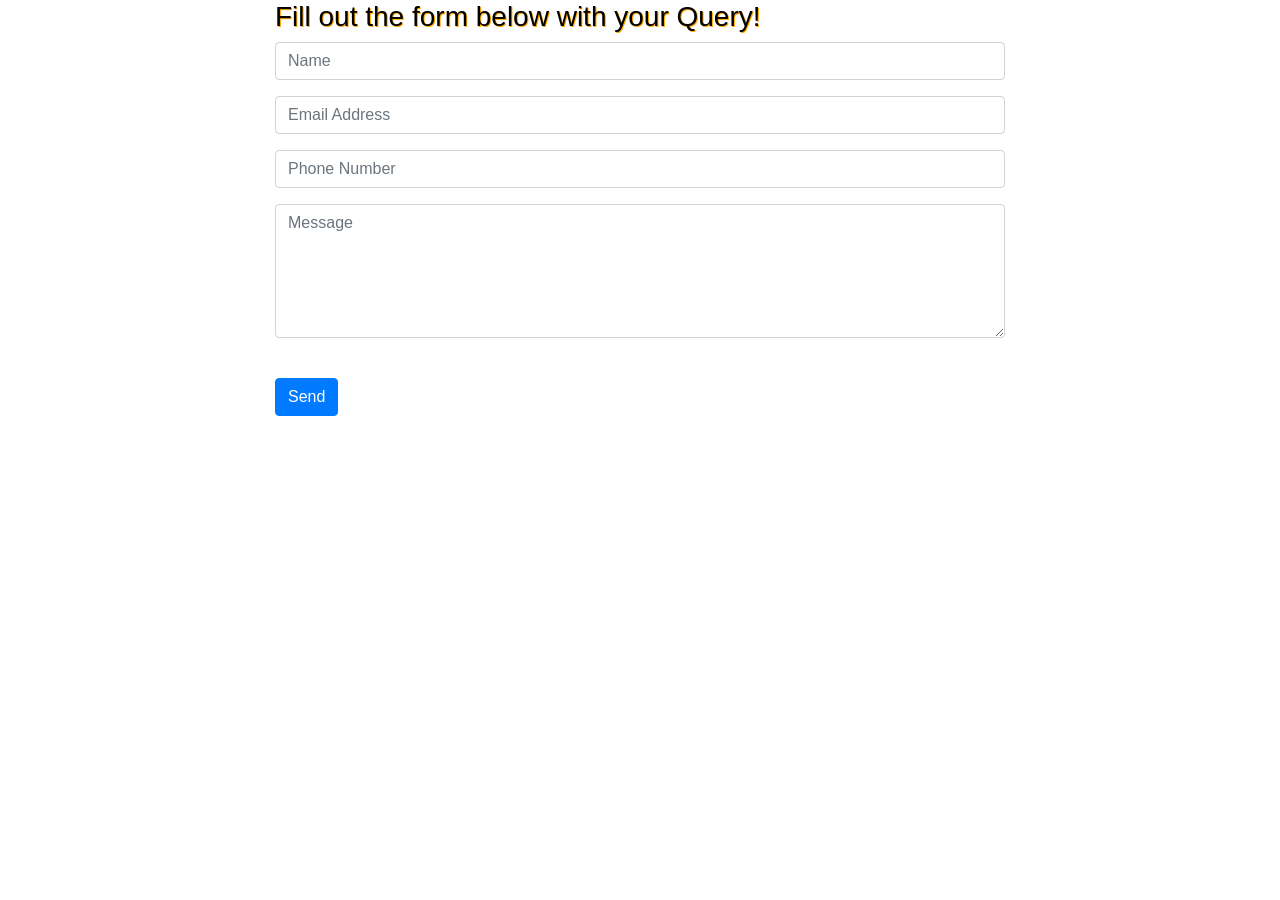
<file: templates/contact1.html>
<!DOCTYPE html>
<html>
<head>
  <title></title>
  <meta charset="utf-8">
  <meta name="viewport" content="width=device-width, initial-scale=1, shrink-to-fit=no">
  <meta name="description" content="">
  <meta name="author" content="">
   <link rel="stylesheet" href="https://stackpath.bootstrapcdn.com/bootstrap/4.3.1/css/bootstrap.min.css"
    integrity="sha384-ggOyR0iXCbMQv3Xipma34MD+dH/1fQ784/j6cY/iJTQUOhcWr7x9JvoRxT2MZw1T" crossorigin="anonymous">
      
</head>
<body>



  <!-- Page Header -->

   <style>
#c {

  color: black;
  text-shadow: 1px 1px green;
}
</style>
    <div class="overlay"></div>
    <div class="container">
      <div class="row">
        <div class="col-lg-8 col-md-10 mx-auto">
         
        </div>
      </div>
    </div>
  </header>

  <!-- Main Content -->

  <style>
#c1 {
  color: black;
  text-shadow: 1px 1px orange;
}
</style>
  <div class="container">
    <div class="row">
      <div class="col-lg-8 col-md-10 mx-auto"  >
        <h3 id="c1"> Fill out the form below  with your Query!</h3>
        <!-- Contact Form - Enter your email address on line 19 of the mail/contact_me.php file to make this form work. -->
        <!-- WARNING: Some web hosts do not allow emails to be sent through forms to common mail hosts like Gmail or Yahoo. It's recommended that you use a private domain email address! -->
        <!-- To use the contact form, your site must be on a live web host with PHP! The form will not work locally! -->
        <form name="sentMessage" action="/contact1"  method="post" id="contactForm" novalidate>
          <div class="control-group">
            <div class="form-group floating-label-form-group controls">
                            <input type="text" class="form-control" name="name"   placeholder="Name" id="name" required data-validation-required-message="Please enter your name.">
              <p class="help-block text-danger"></p>
            </div>
          </div>
          <div class="control-group">
            <div class="form-group floating-label-form-group controls">
              
              <input type="email" class="form-control" name="email"  placeholder="Email Address" id="email" required data-validation-required-message="Please enter your email address.">
              <p class="help-block text-danger"></p>
            </div>
          </div>
          <div class="control-group">
            <div class="form-group col-xs-12 floating-label-form-group controls">
           
              <input type="tel" class="form-control" placeholder="Phone Number"  name="phone"   id="phone" required data-validation-required-message="Please enter your phone number.">
              <p class="help-block text-danger"></p>
            </div>
          </div>
          <div class="control-group">
            <div class="form-group floating-label-form-group controls">
              
              <textarea rows="5" class="form-control" placeholder="Message"  name="message"  id="message" required data-validation-required-message="Please enter a message."></textarea>
              <p class="help-block text-danger"></p>
            </div>
          </div>
          <br>
          <div id="success"></div>
          <button type="submit" class="btn btn-primary" id="sendMessageButton">Send</button>
        </form>
      </div>
    </div>
  </div>

  
</body>
</html>
</file>
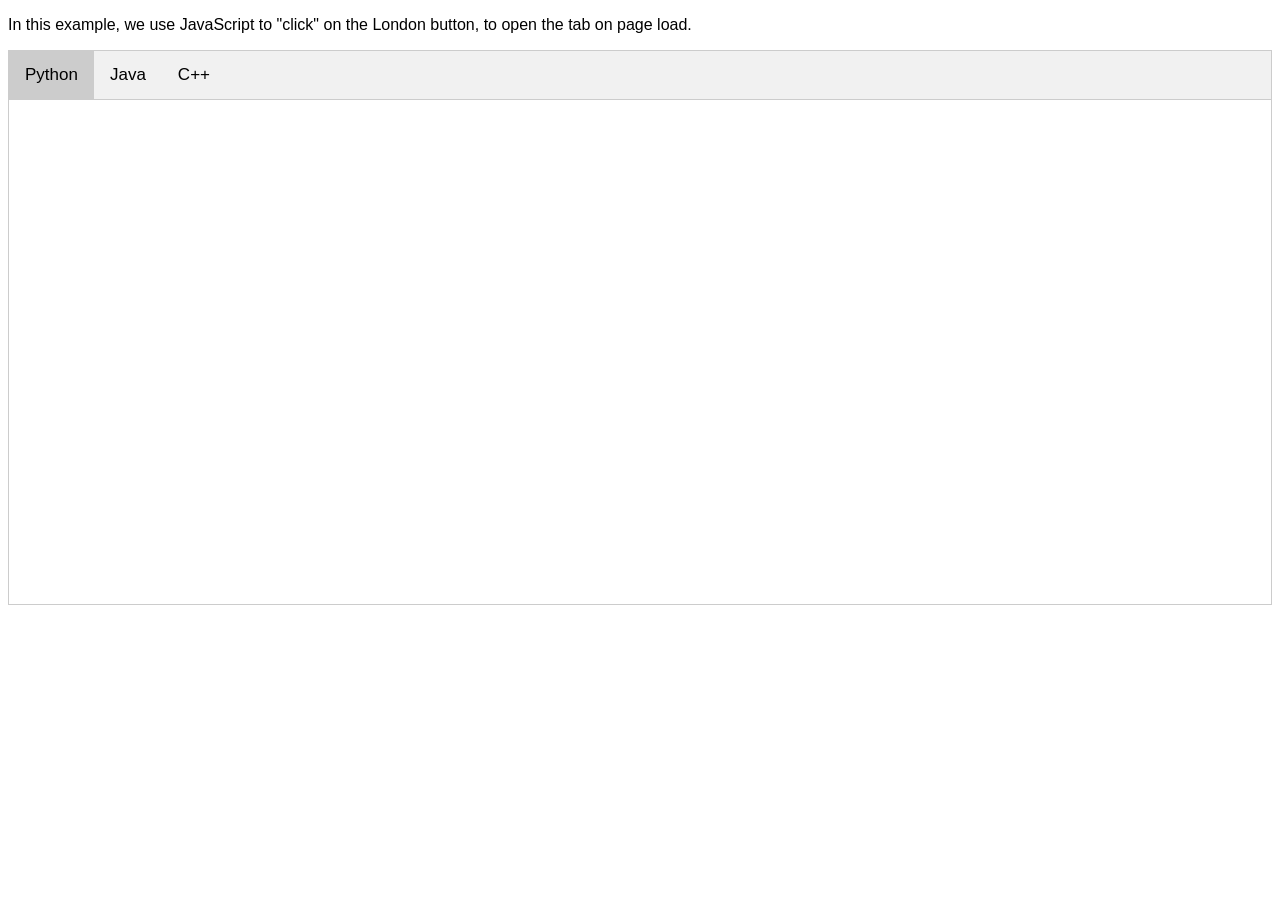
<file: templates/editor.html>
<!DOCTYPE html>
<html>
<head>
<meta name="viewport" content="width=device-width, initial-scale=1">
<style>
body {font-family: Arial;}

/* Style the tab */
.tab {
  overflow: hidden;
  border: 1px solid #ccc;
  background-color: #f1f1f1;
}

/* Style the buttons inside the tab */
.tab button {
  background-color: inherit;
  float: left;
  border: none;
  outline: none;
  cursor: pointer;
  padding: 14px 16px;
  transition: 0.3s;
  font-size: 17px;
}

/* Change background color of buttons on hover */
.tab button:hover {
  background-color: #ddd;
}

/* Create an active/current tablink class */
.tab button.active {
  background-color: #ccc;
}

/* Style the tab content */
.tabcontent {
  display: none;
  padding: 6px 12px;
  border: 1px solid #ccc;
  border-top: none;
}
</style>
</head>
<body>

<p>In this example, we use JavaScript to "click" on the London button, to open the tab on page load.</p>

<div class="tab">
  <button class="tablinks" onclick="openCity(event, 'London')" id="defaultOpen">Python</button>
  <button class="tablinks" onclick="openCity(event, 'Paris')">Java</button>
  <button class="tablinks" onclick="openCity(event, 'Tokyo')">C++</button>
</div>

<div id="London" class="tabcontent">
  
   <p><iframe src="https://trinket.io/embed/python/32cc9e4484?start=result&showInstructions=true" width="100%" height="456" frameborder="0" marginwidth="0" marginheight="0" allowfullscreen></iframe></p> 
</div>

<div id="Paris" class="tabcontent">

   <p><iframe src="https://trinket.io/embed/java/f236a16f40" width="100%" height="356" frameborder="0" marginwidth="0" marginheight="0" allowfullscreen></iframe></p> 
</div>

<div id="Tokyo" class="tabcontent">
  <h3>C++</h3>
   <p><iframe src="https://rextester.com/l/d_online_compiler" width="100%" height="456" frameborder="0" marginwidth="0" marginheight="0" allowfullscreen></iframe></p> 
</div>


<script>
function openCity(evt, cityName) {
  var i, tabcontent, tablinks;
  tabcontent = document.getElementsByClassName("tabcontent");
  for (i = 0; i < tabcontent.length; i++) {
    tabcontent[i].style.display = "none";
  }
  tablinks = document.getElementsByClassName("tablinks");
  for (i = 0; i < tablinks.length; i++) {
    tablinks[i].className = tablinks[i].className.replace(" active", "");
  }
  document.getElementById(cityName).style.display = "block";
  evt.currentTarget.className += " active";
}

// Get the element with id="defaultOpen" and click on it
document.getElementById("defaultOpen").click();
</script>
   
</body>
</html>
</file>
